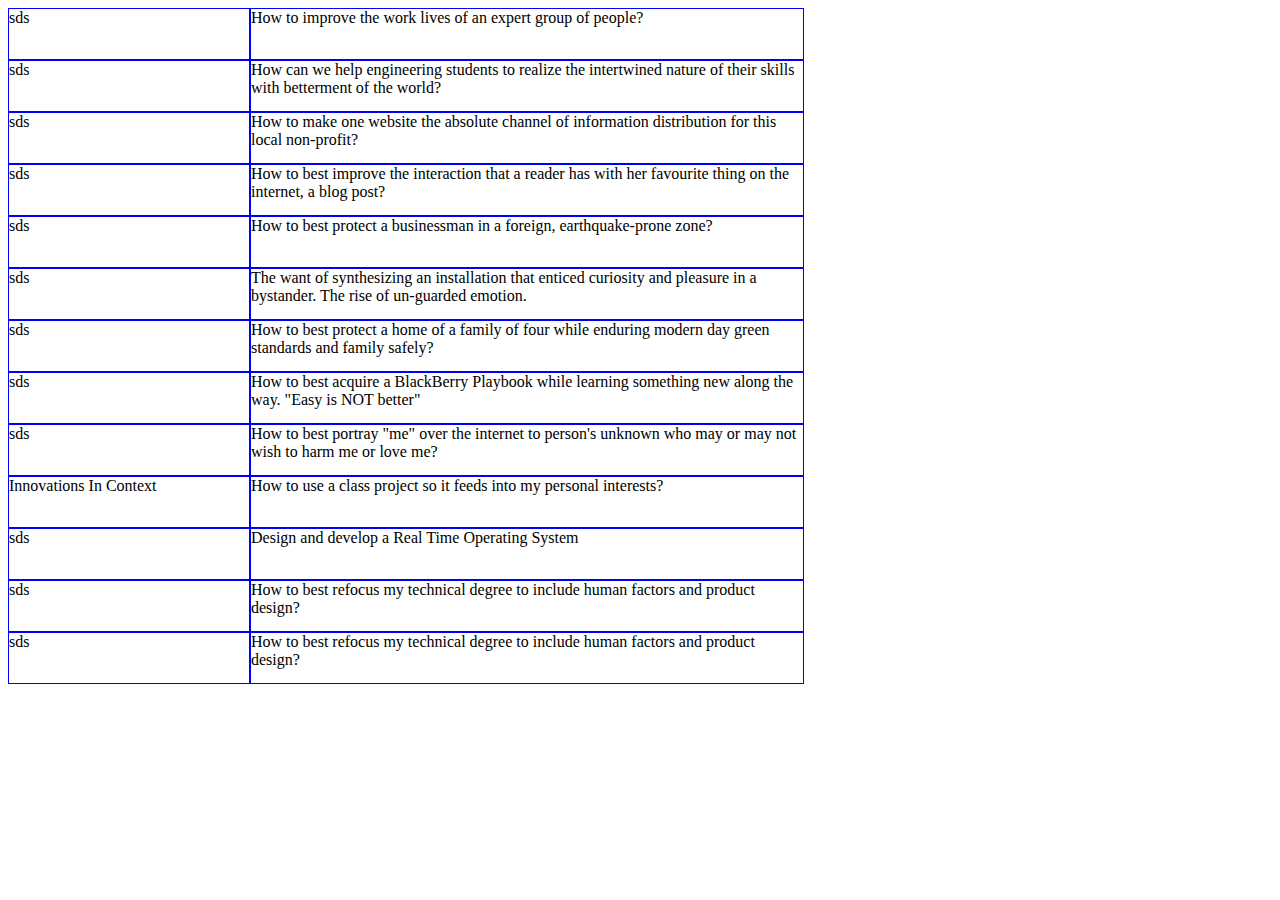
<file: pages/frontpage.html>
<!DOCTYPE html>
<html>
	<head>
		<title>Naman Kumar</title>
		<style type="text/css">
		.cont-port
		{
			height: 50px;
		}
		.port-pic
		{
			border: 1px solid blue;
			float: left;
			width: 30%;
			height: 100%;
		}
		
		.port-prob
		{
			border: 1px solid blue;
			float: left;
			width: 69%;
			height: 100%;			
		}

		body 
		{
			width: 800px;
		}
		</style>
	</head>
	<body>
		<div class="cont-port">
			<div class="port-pic">
				sds
			</div>
			<div class="port-prob">
				How to improve the work lives of an expert group of people?
				
			</div>

			<div class="cont-port">
				<div class="port-pic">
					sds
				</div>
				<div class="port-prob">
					How can we help engineering students to realize the intertwined nature of their skills with betterment of the world? 				</div>
		</div>

			<div class="cont-port">
				<div class="port-pic">
					sds
				</div>
				<div class="port-prob">
					How to make one website the absolute channel of information distribution for this local non-profit?
				</div>
		</div>
		
			<div class="cont-port">
				<div class="port-pic">
					sds
				</div>
				<div class="port-prob">
					How to best improve the interaction that a reader has with her favourite thing on the internet, a blog post?
				</div>
		</div>
		
		
			<div class="cont-port">
				<div class="port-pic">
					sds
				</div>
				<div class="port-prob">
					How to best protect a businessman in a foreign, earthquake-prone zone?
				</div>
		</div>
		
		
			<div class="cont-port">
				<div class="port-pic">
					sds
				</div>
				<div class="port-prob">
					The want of synthesizing an installation that enticed curiosity and pleasure in a bystander. The rise of un-guarded emotion.
				</div>
		</div>
		
			<div class="cont-port">
				<div class="port-pic">
					sds
				</div>
				<div class="port-prob">
					How to best protect a home of a family of four while enduring modern day green standards and family safely?
				</div>
		</div>
		
	
			<div class="cont-port">
				<div class="port-pic">
					sds
				</div>
				<div class="port-prob">
				How to best acquire a BlackBerry Playbook while learning something new along the way. "Easy is NOT better"
				</div>
		</div>
		
		
			<div class="cont-port">
				<div class="port-pic">
					sds
				</div>
				<div class="port-prob">
					How to best portray "me" over the internet to person's unknown who may or may not wish to harm me or love me?
				</div>
		</div>
		
		
		
			<div class="cont-port">
				<div class="port-pic">
					Innovations In Context
				</div>
				<div class="port-prob">
					How to use a class project so it feeds into my personal interests? 
				</div>
		</div>
		
		
			<div class="cont-port">
				<div class="port-pic">
					sds
				</div>
				<div class="port-prob">
					Design and develop a Real Time Operating System
				</div>
		</div>
		
			<div class="cont-port">
				<div class="port-pic">
					sds
				</div>
				<div class="port-prob">
					How to best refocus my technical degree to include human factors and product design?
				</div>
		</div>
		
				<div class="cont-port">
					<div class="port-pic">
						sds
					</div>
					<div class="port-prob">
						How to best refocus my technical degree to include human factors and product design?
					</div>
			</div>
		
		
	</body>
</html>
</file>
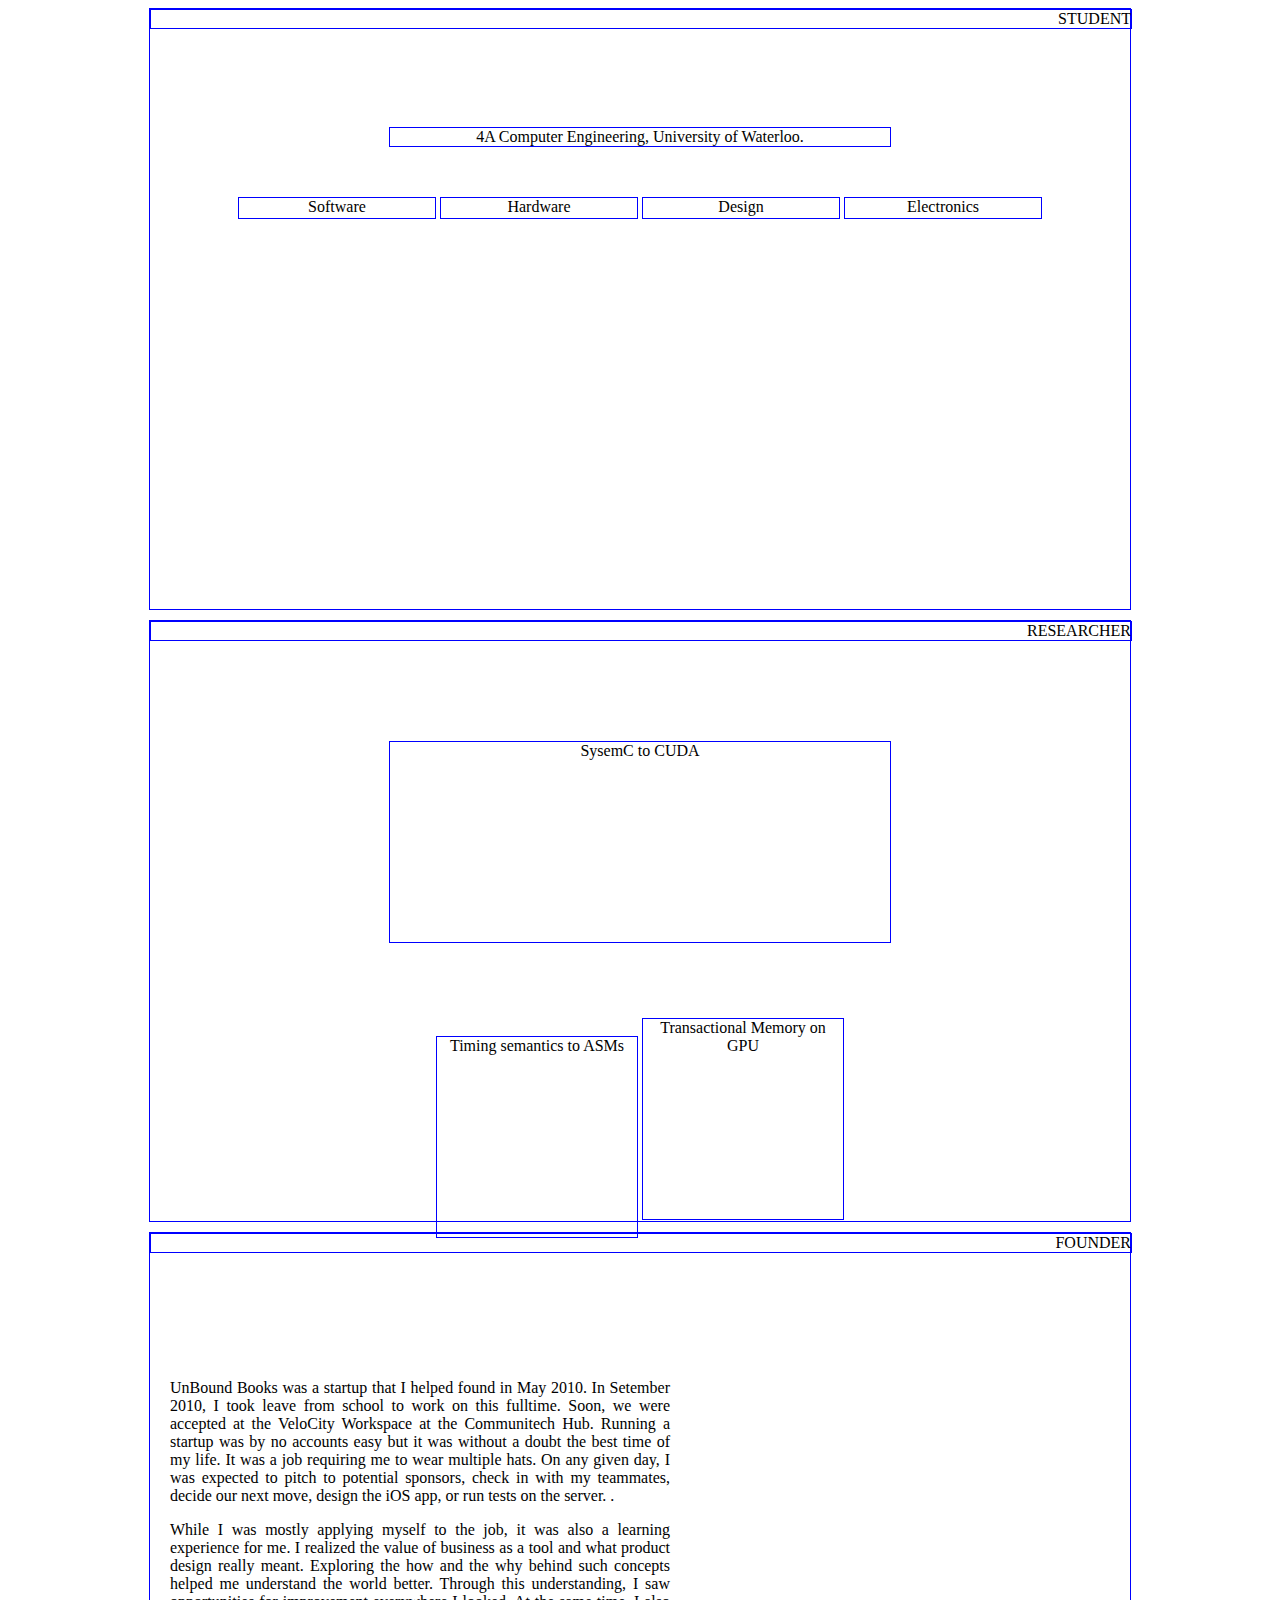
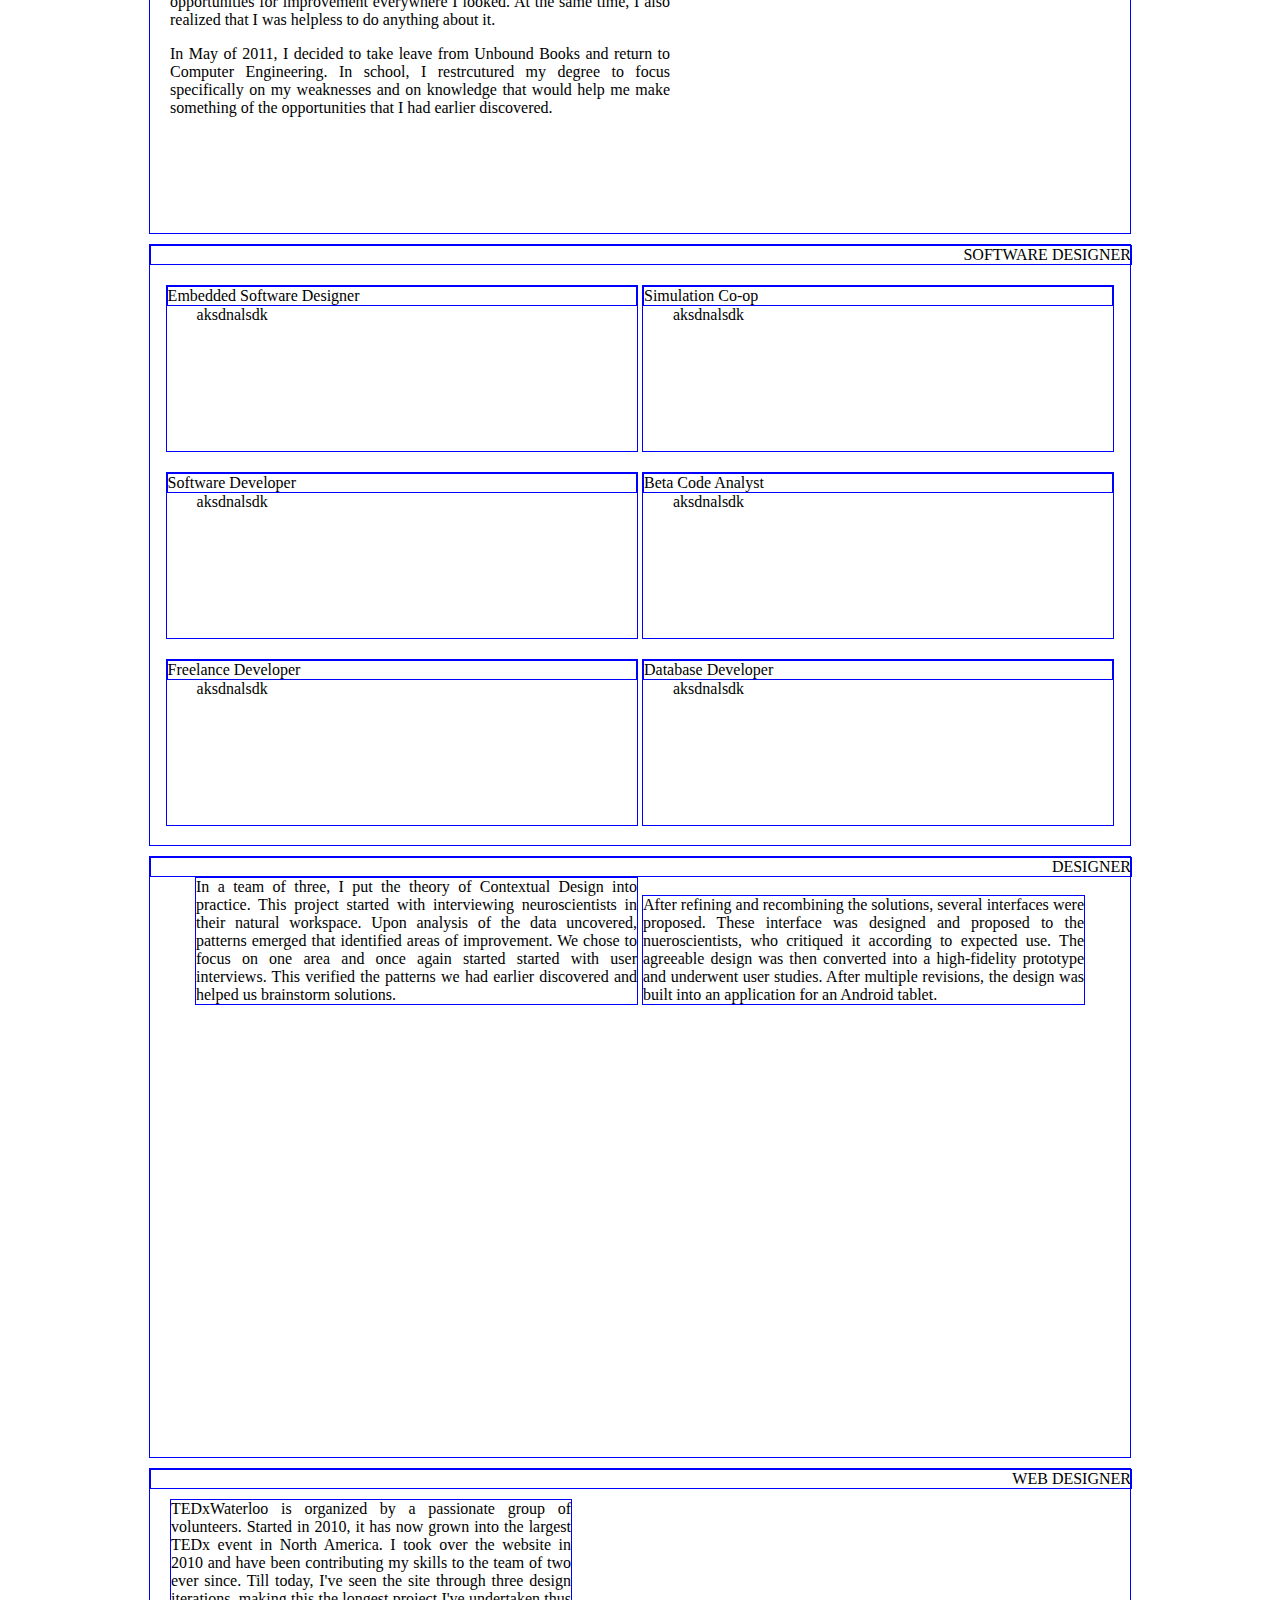
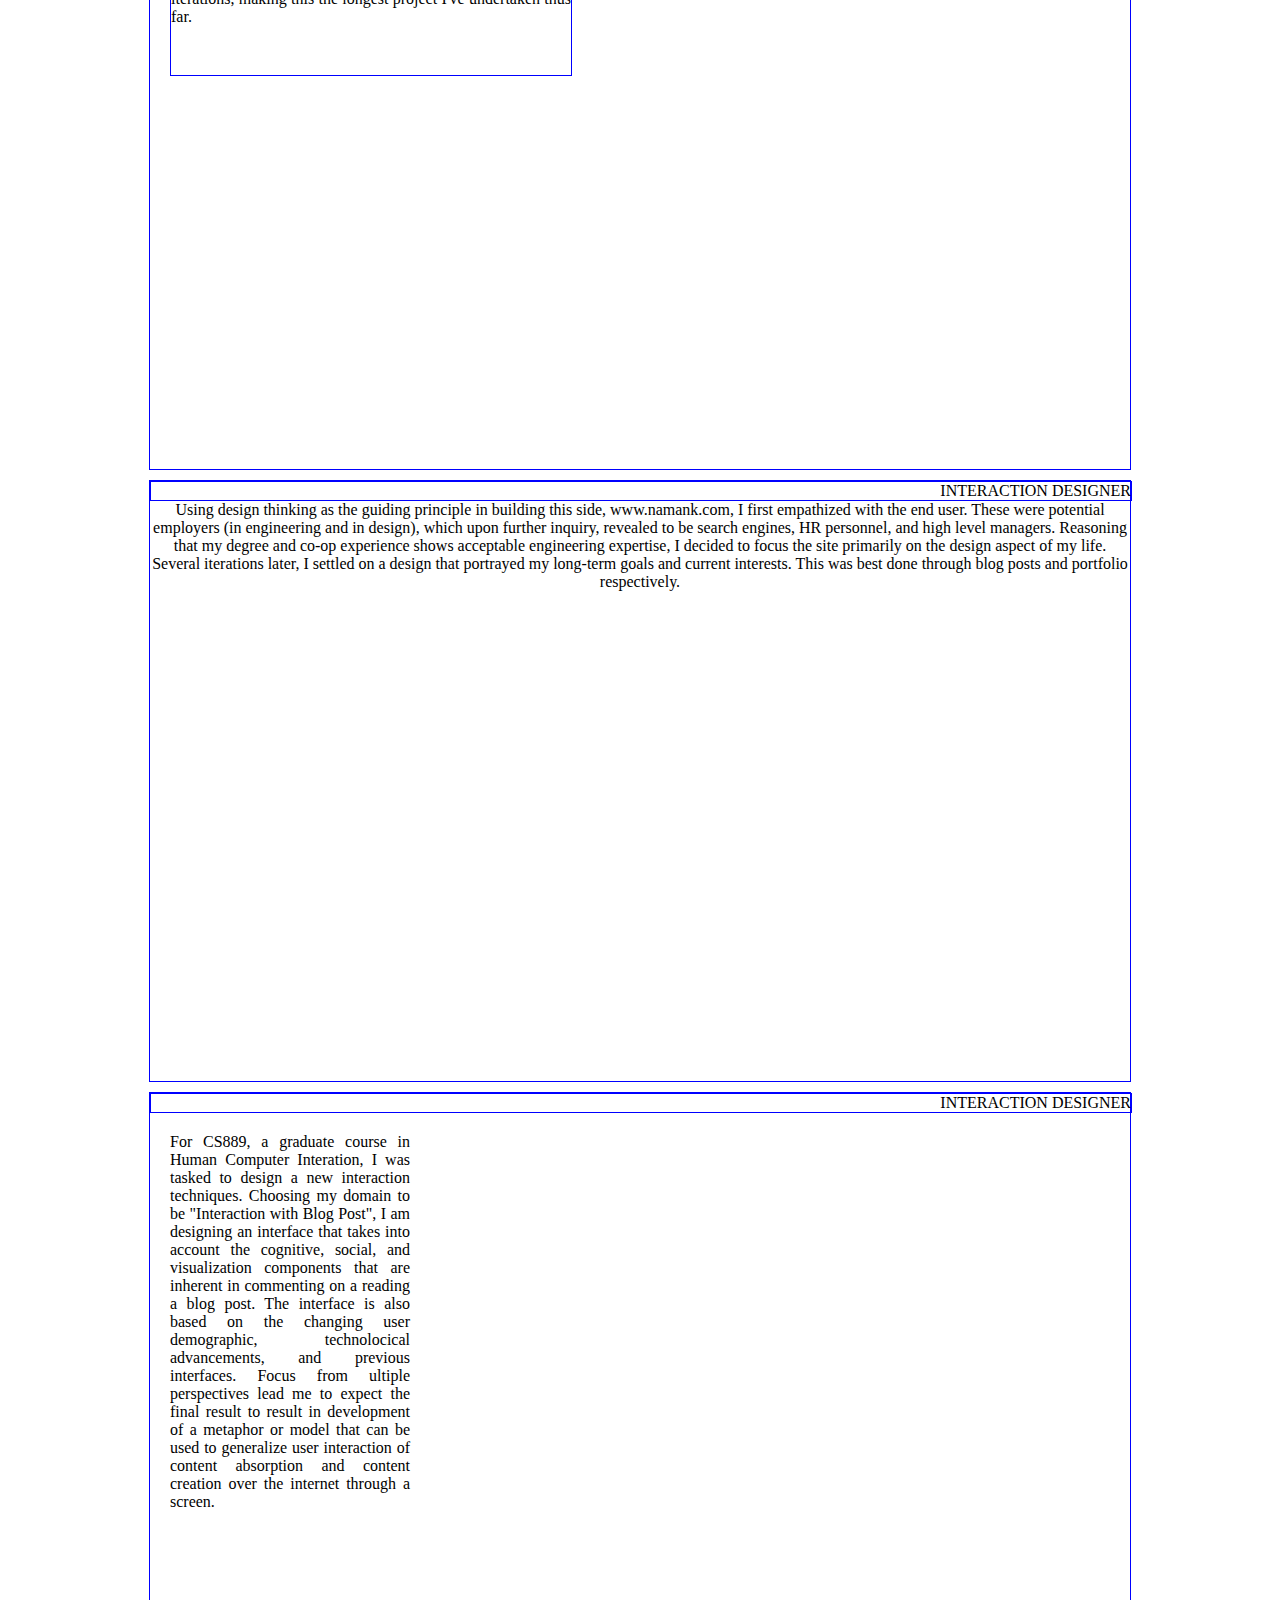
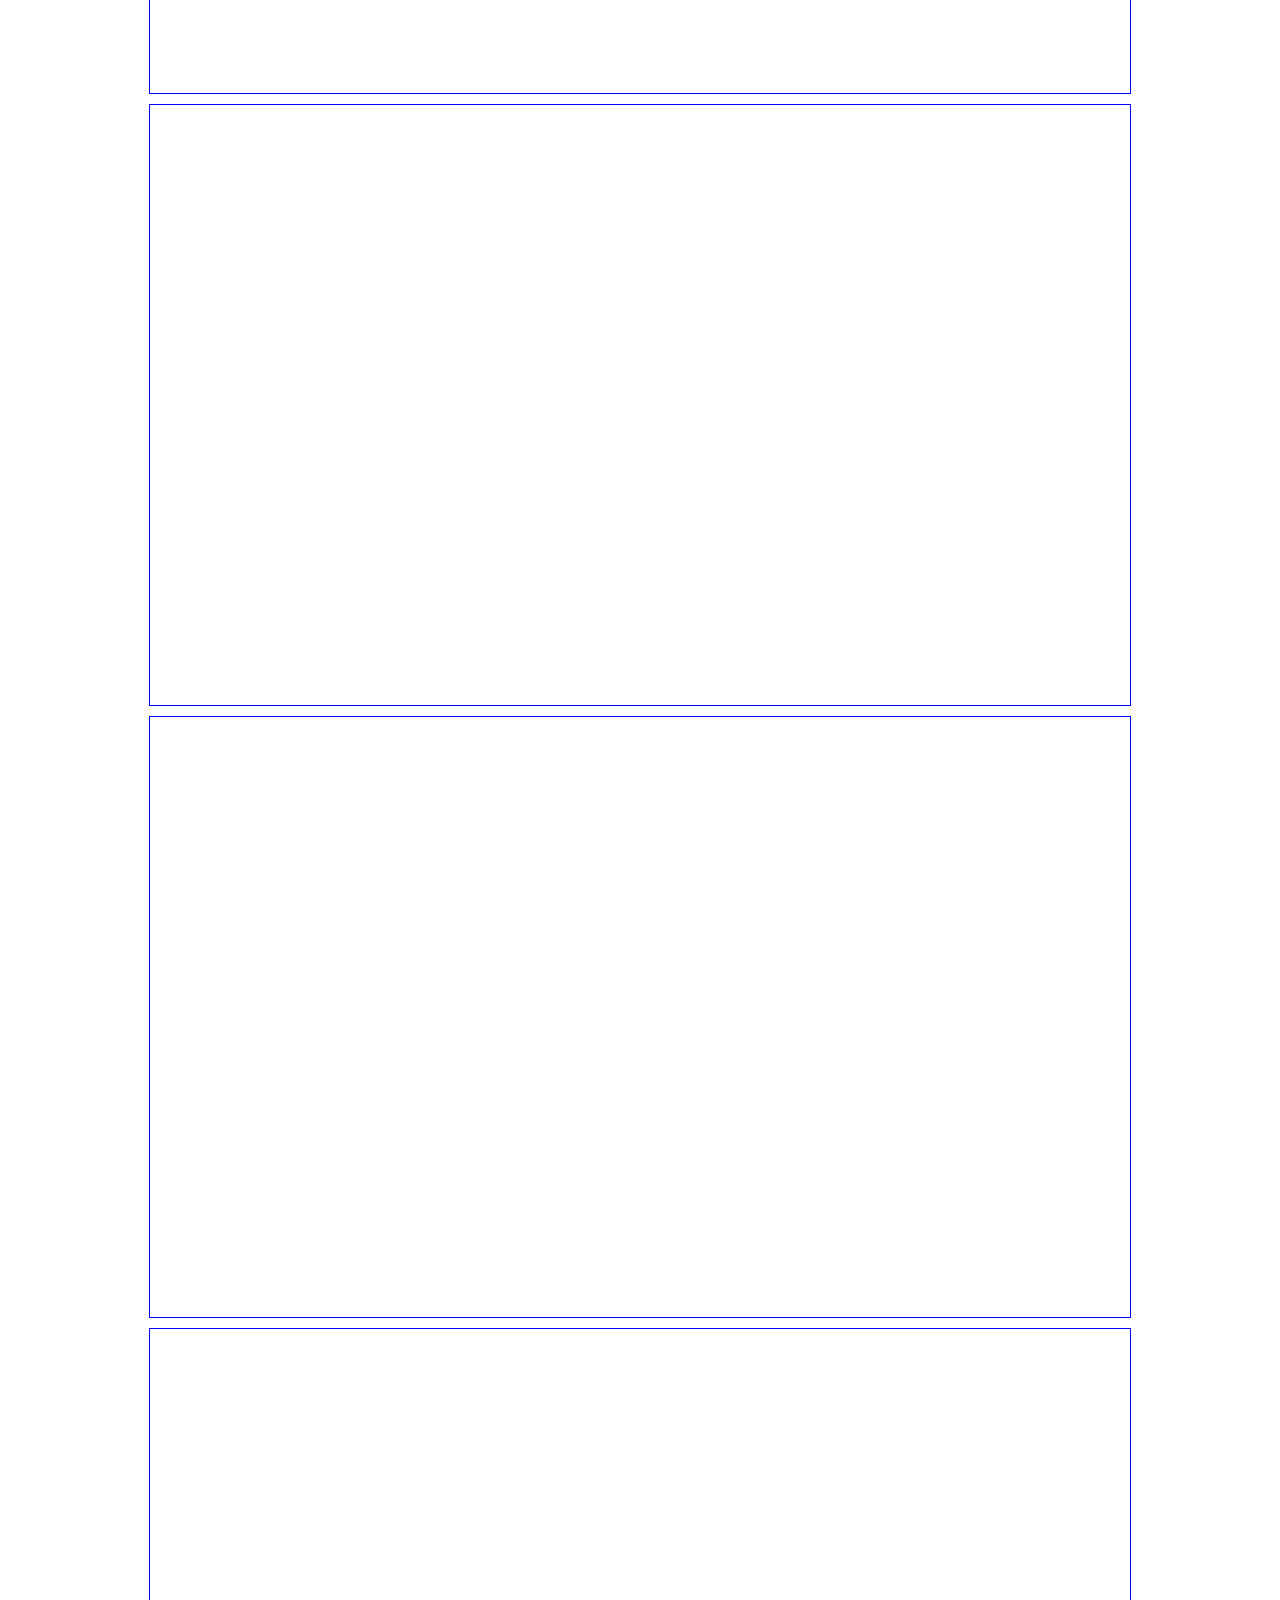
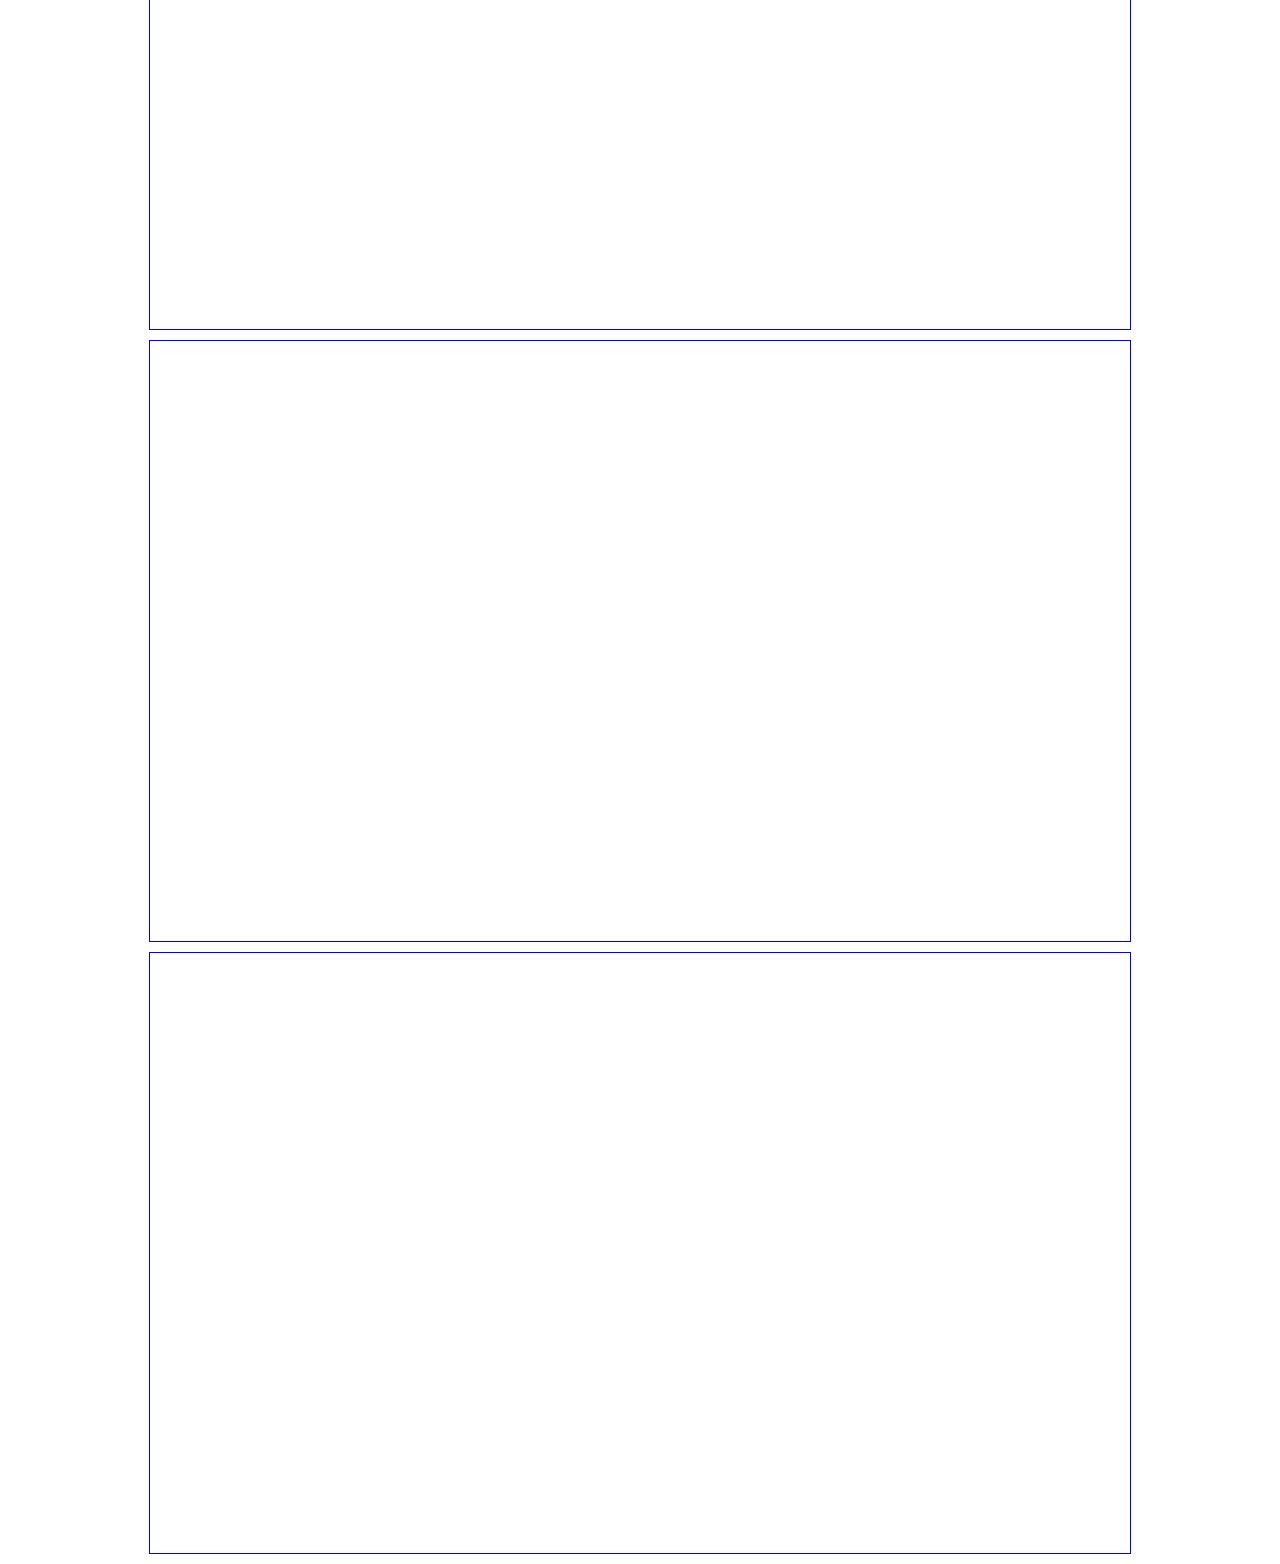
<file: pages/portfolio.html>
<html>
  <head>
  </head>
  <style>
    .frame{
    border: 1px solid blue;
    width: 980px;
    height: 600px;
    margin: 0px auto;
    margin-bottom: 10px;
    text-align: center;
    }
    
    .title{
    width: 100%;
    border: 1px solid blue;
    text-align: right;
    text-transform: uppercase;
    display: block;
    }

    #education #main{
    border: 1px solid blue;
    margin: 0px auto;
    margin-top: 10%;
    
    margin-bottom: 50px;
    width: 500px;
    }

    #education .subclass{
    border: 1px solid blue;    
    height:20px;
    width: 20%;
    display: inline-block;
    margin: 0px auto;
    }

    #research .subClass{
    border: 1px solid blue;
    width: 200px;
    height: 200px;
    }

    #research #systemc{
    margin: 0px auto;
    margin-top: 100px;
    display: block;
    width: 500px;
    }
    
    #research #asm{
    margin-top: 75px;
    display: inline-block
    }
    
    #research #tm{
    margin-top: 75px;
    display: inline-block
    }

    #unbounds{
    position: relative;
    }

    #unbounds .subclass{
    position: absolute;
    bottom: 270px;
    margin: 0px 0px 0px 20px;
    height: 200px;
    width: 500px;
    text-align: justify;
    text-justify: inter-word;
    }

    #jobs .subclass{
    border: 1px solid blue;
    width: 48%;
    height: 27.5%;
    display: inline-block;
    margin-top: 20px
    }

    #jobs #jobid{
    border: 1px solid blue;
    text-align: left;
    }

    #jobs #jobDesc{
    text-align: left;
    padding-left: 30px;
    }

    #neuro .subClass{
    border: 1px solid blue;
    width: 45%;
    margin: 0px auto;
    text-align: justify;
    display:inline-block;
    }

    #tedx .subClass{
    text-align: justify;
    margin-left: 20px;;
    margin-top:10px;
    border: 1px solid blue;
    width: 400px;
    height: 175px;
    }

    #blog .subClass{
    text-align: justify;
    margin: 20px;
    width: 240px;
    }

    #namank .subClass{

    }

  </style>

  <body>
    <div class="frame" id="education">
      <div class="title">
	Student
      </div>
      

      <div id="main">
	4A Computer Engineering, University of Waterloo.
      </div>

      <div class="subClass">
	Software  
      </div>

      <div class="subClass">
	Hardware
      </div>

      <div class="subClass">
	Design
      </div>

      <div class="subClass">
	Electronics
      </div>

    </div>


    <div class="frame" id="research">
      <div class="title">
	Researcher
      </div>
      <div class="subClass" id="systemc">
	SysemC to CUDA 
	
      </div>
      <div class="subClass" id="asm">
	Timing semantics to ASMs
	
      </div>
      <div class="subClass" id="tm">
	Transactional Memory on GPU
	
      </div>

    </div>
    <div class="frame" id="unbounds">
      <div class="title">
	Founder
      </div>
      <div class="subClass">
<p>      UnBound Books was a startup that I helped found in May 2010. In Setember 2010, I took leave from school to work on this fulltime. Soon, we were accepted at the VeloCity Workspace at the Communitech Hub.
Running a startup was by no accounts easy but it was without a doubt the best time of my life. It was a job requiring me to wear multiple hats. On any given day, I was expected to pitch to potential sponsors, check in with my teammates, decide our next move, design the iOS app, or run tests on the server. . </p><p>

While I was mostly applying myself to the job, it was also a learning experience for me. I realized the value of business as a tool and what product design really meant. Exploring the how and the why behind such concepts helped me understand the world better. Through this understanding, I saw opportunities for improvement everywhere I looked. At the same time, I also realized that I was helpless to do anything about it.</p><p>

In May of 2011, I decided to take leave from Unbound Books and return to Computer Engineering. In school, I restrcutured my degree  to focus specifically on my weaknesses and on knowledge that would help me make something of the opportunities that I had earlier discovered.</p>	
      </div>
      </div>

    </div>
    <div class="frame" id="jobs">
      <div class="title">
	Software Designer
      </div>

      <div class="subClass">
	<div id="jobid">
	Embedded Software Designer
	</div>
	<div id="jobDesc">
	  aksdnalsdk
	</div>
      </div>
      <div class="subClass">
	<div id="jobid">
	Simulation Co-op
	</div>
	<div id="jobDesc">
	  aksdnalsdk
	</div>
      </div>
      <div class="subClass">
	<div id="jobid">
	Software Developer
	</div>
	<div id="jobDesc">
	  aksdnalsdk
	</div>
      </div>
      <div class="subClass">
	<div id="jobid">
	Beta Code Analyst
	</div>
	<div id="jobDesc">
	  aksdnalsdk
	</div>
      </div>
      <div class="subClass">
	<div id="jobid">
	Freelance Developer
	</div>
	<div id="jobDesc">
	  aksdnalsdk
	</div>
      </div>
      <div class="subClass">
	<div id="jobid">
	Database Developer
	</div>
	<div id="jobDesc">
	  aksdnalsdk
	</div>
      </div>
      
    </div>
    <div class="frame" id="neuro">
      <div class="title">
	Designer
      </div>
      <div class="subClass">
	In a team of three, I put the theory of Contextual Design into practice. This project started with interviewing neuroscientists in their natural workspace. Upon analysis of the data uncovered, patterns emerged that identified areas of improvement. We chose to focus on one area and once again started started with user interviews. This verified the patterns we had earlier discovered and helped us brainstorm solutions. 
      </div>
      <div class="subClass">	
After refining and recombining the solutions, several interfaces were proposed. These  interface was designed and proposed to the nueroscientists, who critiqued it according to expected use. The agreeable design was  then converted into a high-fidelity prototype and underwent user studies. After multiple revisions, the design was built into an application for an Android tablet.
      </div>
    </div>
    <div class="frame" id="tedx">
      <div class="title">
	Web designer
      </div>
      <div class="subClass">
	TEDxWaterloo is  organized by a passionate group of volunteers. Started in 2010, it has now grown into the largest TEDx event in North America. I took over the website in 2010 and have been contributing my skills to the team of two ever since. Till today, I've seen the site through three design iterations, making this the longest project I've undertaken thus far.
	</div>
    </div>
    <div class="frame" id="namank">
      <div class="title">
	Interaction Designer
      </div>
      <div class="subclass">
	Using design thinking as the guiding principle in building this side, www.namank.com, I first empathized with the end user. These were potential employers (in engineering and in design), which upon further inquiry, revealed to be search engines, HR personnel, and high level managers. Reasoning that my degree and co-op experience shows acceptable engineering expertise, I decided to focus the site primarily on the design aspect of my life. Several iterations later, I settled on a design that portrayed my long-term goals and current interests. This was best done through blog posts and portfolio respectively.   
	</div>
    </div>
    <div class="frame" id="blog">
      <div class="title">
	Interaction Designer
      </div>
      <div class="subClass">
	For CS889, a graduate course in Human Computer Interation, I was tasked to design a new interaction techniques. Choosing my domain to be "Interaction with Blog Post", I am designing an interface that takes into account the cognitive, social, and visualization components that are inherent in commenting on a reading a blog post. The interface is also based on the changing user demographic, technolocical advancements, and previous interfaces. Focus from ultiple perspectives lead me to expect the final result to result in development of a metaphor or model that can be used to generalize user interaction of content absorption and content creation over the internet through a screen.
	</div>
    </div>
    <div class="frame" id="f1">
    </div>
    <div class="frame" id="f1">
    </div>
    <div class="frame" id="f1">
    </div>
    <div class="frame" id="f1">
    </div>
    <div class="frame" id="f1">
    </div>
  </body>
</html>
</file>
